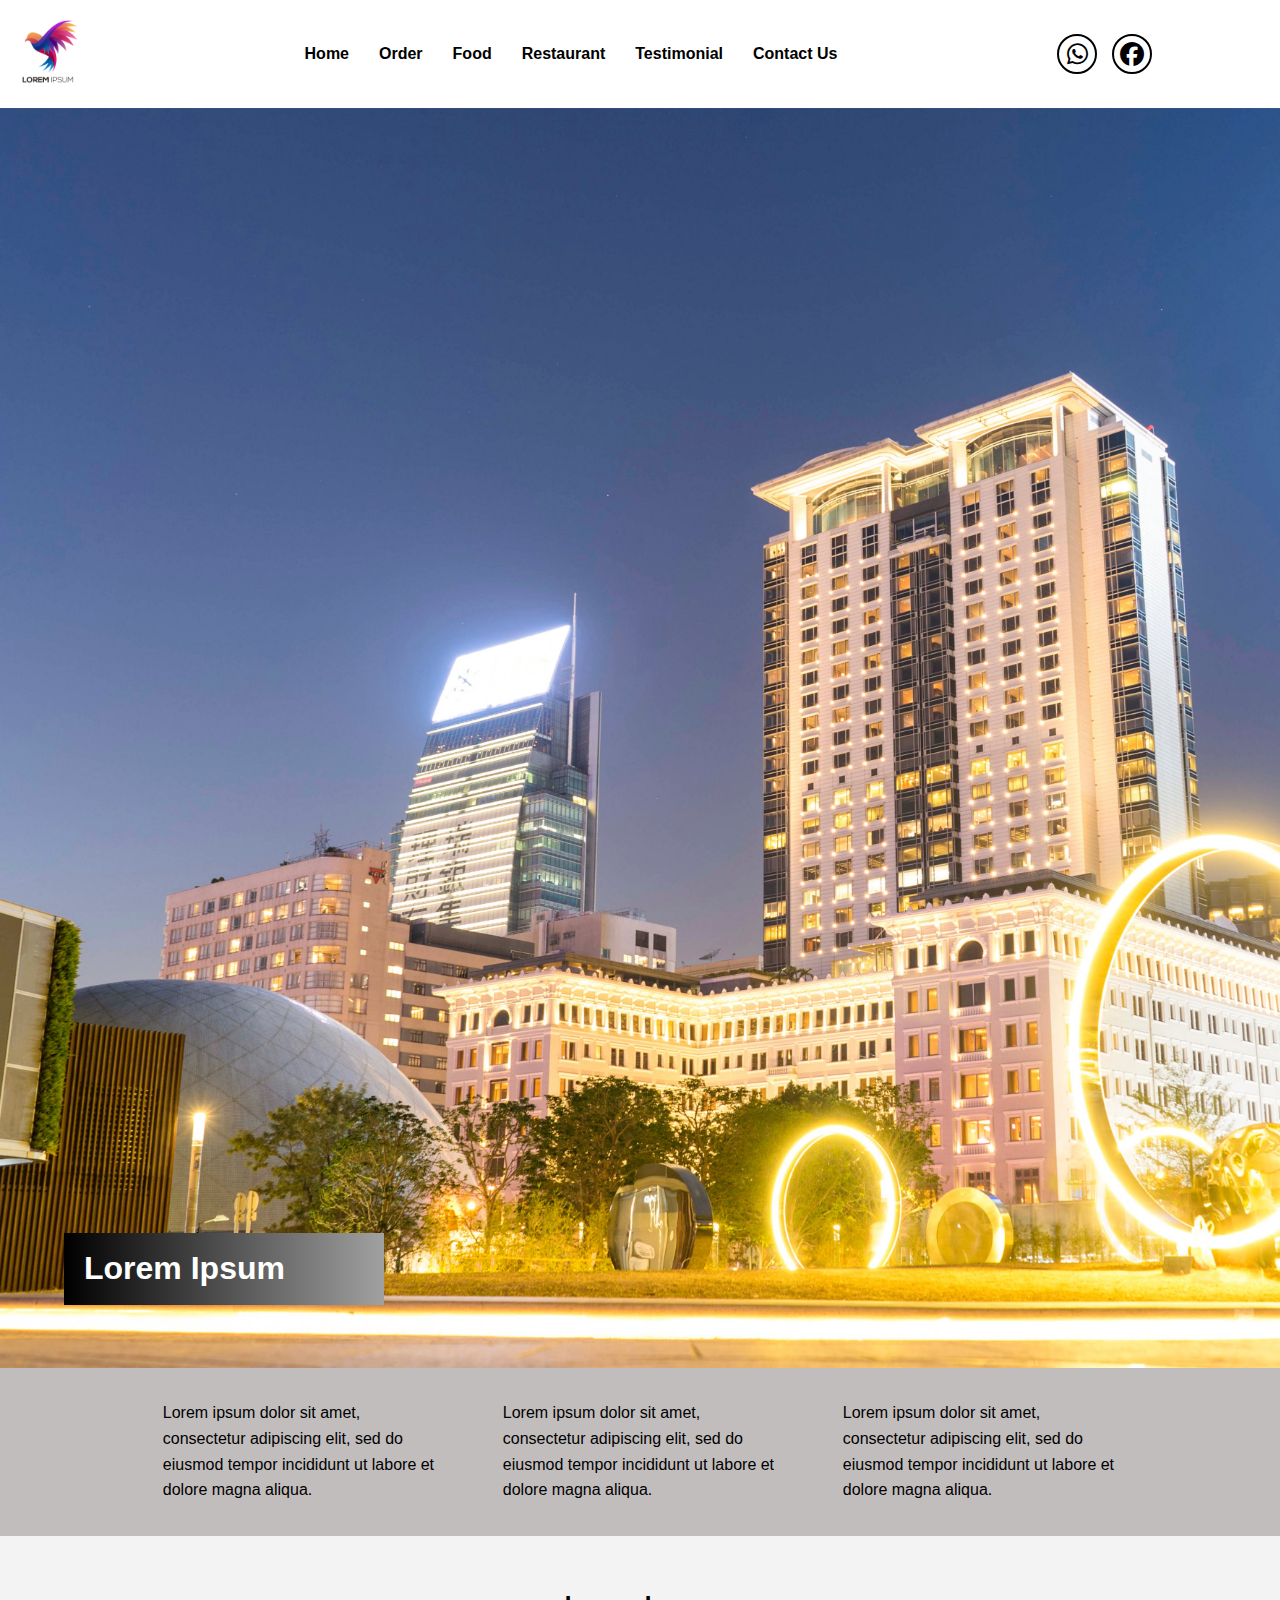
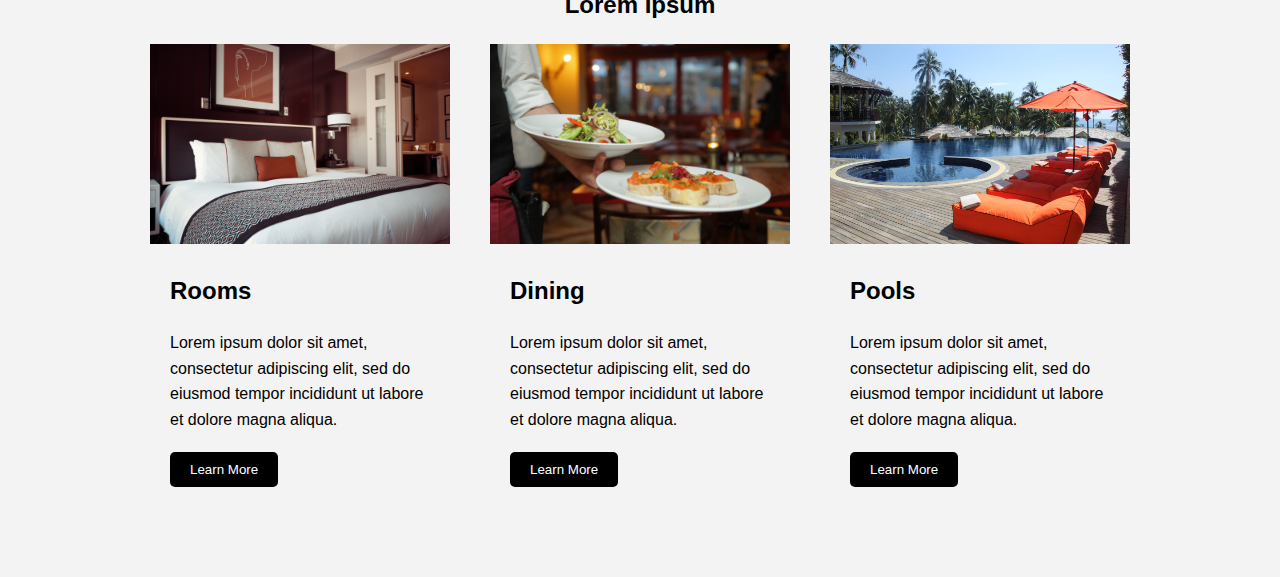
<file: index.html>
<!DOCTYPE html>
<html lang="en">
  <head>
    <meta charset="UTF-8" />
    <meta name="viewport" content="width=device-width, initial-scale=1.0" />
    <title>Hotel-static</title>
    <link rel="stylesheet" href="style.css" />
    <link
      rel="stylesheet"
      href="https://cdnjs.cloudflare.com/ajax/libs/font-awesome/6.4.0/css/all.min.css"
    />
  </head>
  <body>
    <header>
      <div class="header">
        <div class="logo">
          <img src="./public/phoenix-logo.png" alt="Logo" />
        </div>
        <nav>
          <ul>
            <li><a href="#">Home</a></li>
            <li><a href="#">Order</a></li>
            <li><a href="#">Food</a></li>
            <li><a href="#">Restaurant</a></li>
            <li><a href="#">Testimonial</a></li>
            <li><a href="#">Contact Us</a></li>
          </ul>
        </nav>
        <div class="social-media">
          <a href="#"><i class="fab fa-whatsapp"></i></a>
          <a href="#"><i class="fab fa-facebook"></i></a>
        </div>
      </div>
      <div class="menu-icon"><i class="fas fa-bars"></i></div>

    </header>
    <section class="hero">
      <div class="hero-text">
        <h1>Lorem Ipsum</h1>
      </div>
    </section>
    <section class="offers">
      <div class="offer-cards">
        <div class="offer-card">
          <p>
            Lorem ipsum dolor sit amet, consectetur adipiscing elit, sed do
            eiusmod tempor incididunt ut labore et dolore magna aliqua.
          </p>
        </div>
        <div class="offer-card">
          <p>
            Lorem ipsum dolor sit amet, consectetur adipiscing elit, sed do
            eiusmod tempor incididunt ut labore et dolore magna aliqua.
          </p>
        </div>
        <div class="offer-card">
          <p>
            Lorem ipsum dolor sit amet, consectetur adipiscing elit, sed do
            eiusmod tempor incididunt ut labore et dolore magna aliqua.
          </p>
        </div>
      </div>
    </section>
    <section class="services">
      <h2>Lorem Ipsum</h2>
      <div class="service-cards">
        <div class="card">
          <img src="./public/rooms.jpg" alt="Room" />
          <h3>Rooms</h3>
          <p>
            Lorem ipsum dolor sit amet, consectetur adipiscing elit, sed do
            eiusmod tempor incididunt ut labore et dolore magna aliqua.
          </p>
          <button>Learn More</button>
        </div>
        <div class="card">
          <img src="./public/dining.jpg" alt="Dining" />
          <h3>Dining</h3>
          <p>
            Lorem ipsum dolor sit amet, consectetur adipiscing elit, sed do
            eiusmod tempor incididunt ut labore et dolore magna aliqua.
          </p>
          <button>Learn More</button>
        </div>
        <div class="card">
          <img src="./public/pool.jpg" alt="Pool" />
          <h3>Pools</h3>
          <p>
            Lorem ipsum dolor sit amet, consectetur adipiscing elit, sed do
            eiusmod tempor incididunt ut labore et dolore magna aliqua.
          </p>
          <button>Learn More</button>
        </div>
      </div>
    </section>
  </body>
</html>
</file>
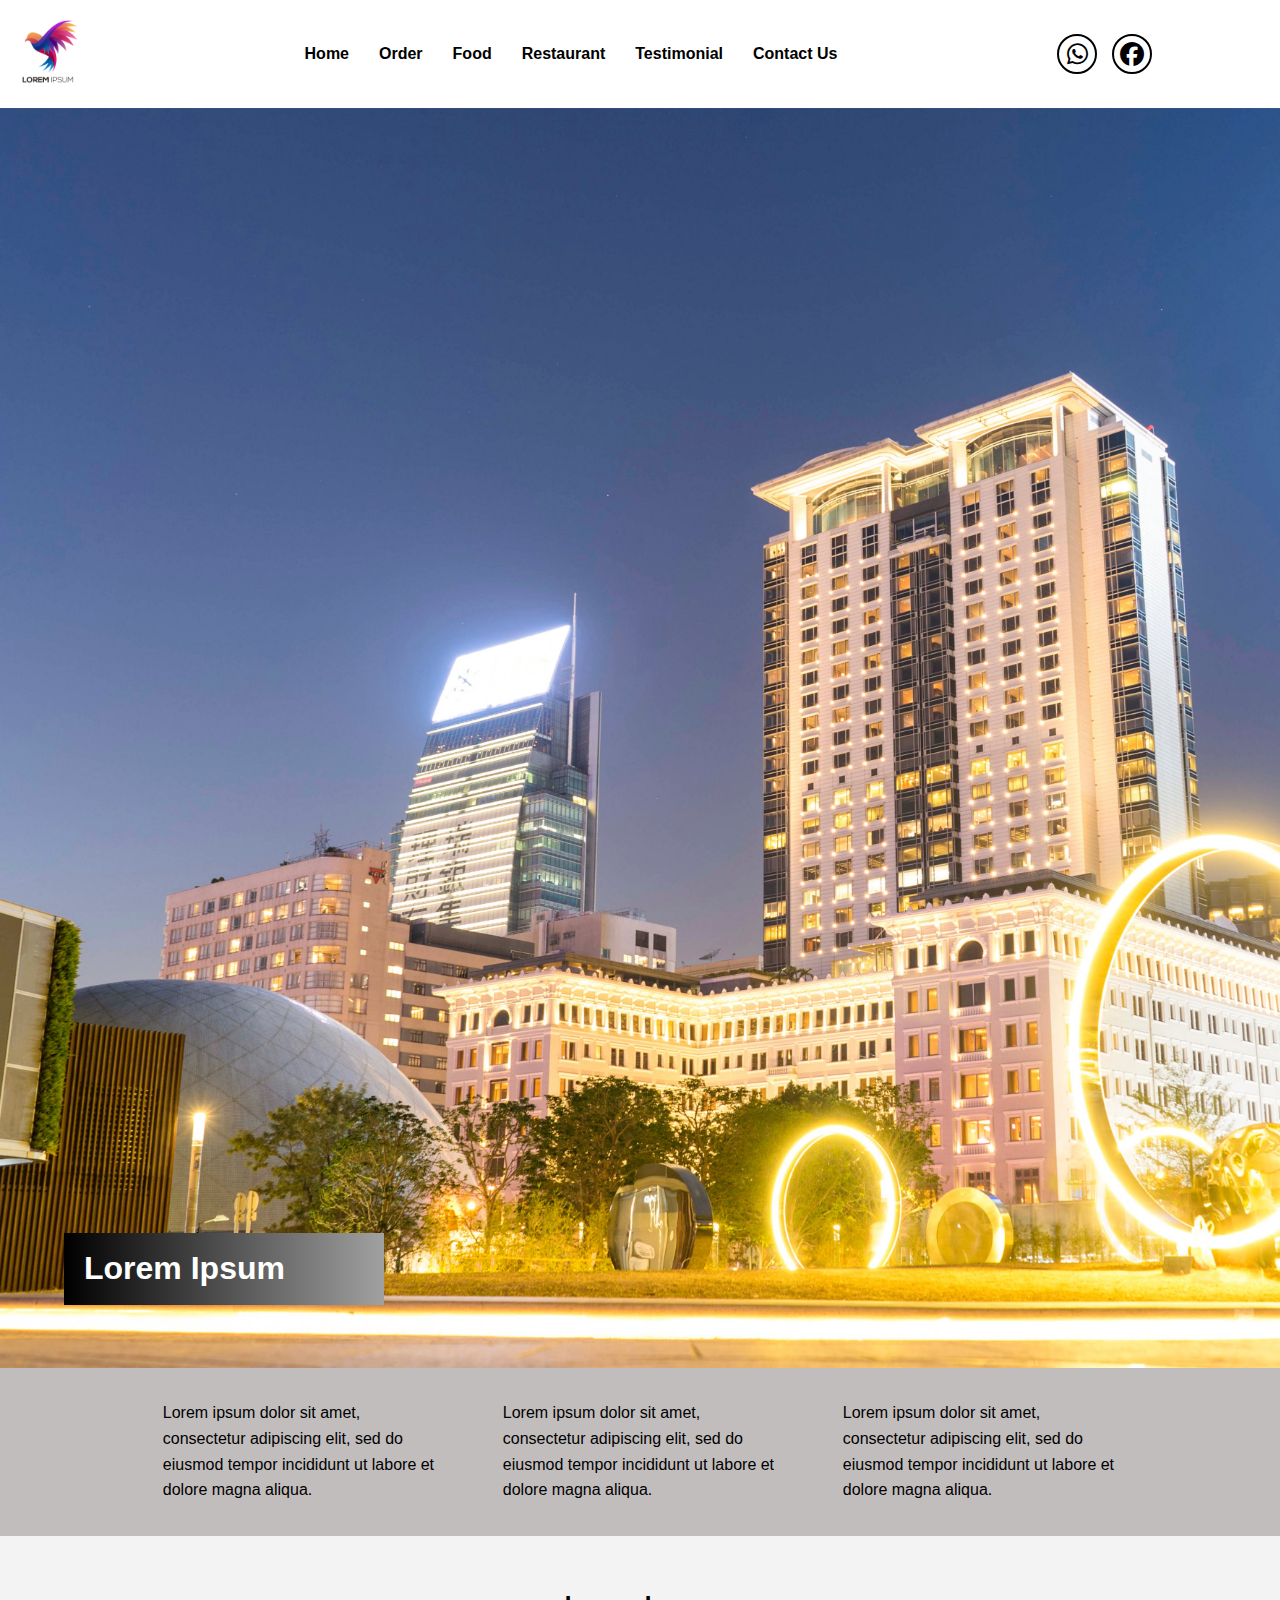
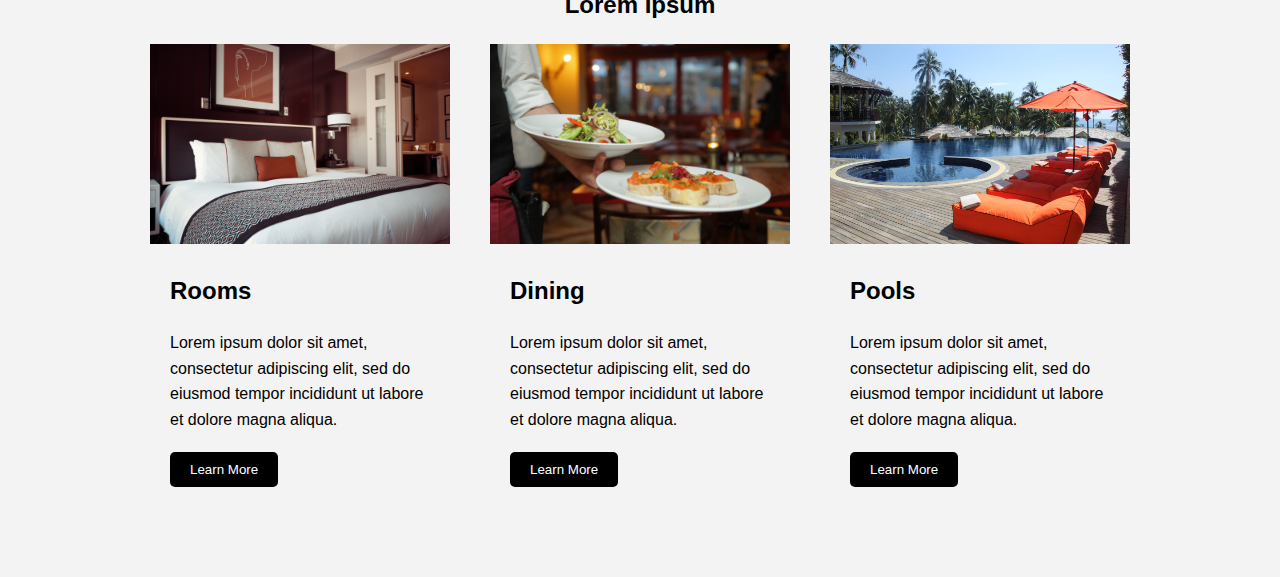
<file: index1.html>
<!DOCTYPE html>
<html lang="en">
  <head>
    <meta charset="UTF-8" />
    <meta name="viewport" content="width=device-width, initial-scale=1.0" />
    <title>Static Website</title>
    <link rel="stylesheet" href="index.css" />
    <link
      rel="stylesheet"
      href="https://cdnjs.cloudflare.com/ajax/libs/font-awesome/6.4.0/css/all.min.css"
    />
  </head>
  <body>
    <header>
      <div class="header">
        <div class="logo">
          <img src="phoenix-logo.png" alt="Logo" />
        </div>
        <nav>
          <ul>
            <li><a href="#">Home</a></li>
            <li><a href="#">Order</a></li>
            <li><a href="#">Food</a></li>
            <li><a href="#">Restaurant</a></li>
            <li><a href="#">Testimonial</a></li>
            <li><a href="#">Contact Us</a></li>
          </ul>
        </nav>
        <div class="social-media">
          <a href="#"><i class="fab fa-whatsapp"></i></a>
          <a href="#"><i class="fab fa-facebook"></i></a>
        </div>
      </div>
      <div class="menu-icon"><i class="fas fa-bars"></i></div>

    </header>
    <section class="hero">
      <div class="hero-text">
        <h1>Lorem Ipsum</h1>
      </div>
    </section>
    <section class="offers">
      <div class="offer-cards">
        <div class="offer-card">
          <p>
            Lorem ipsum dolor sit amet, consectetur adipiscing elit, sed do
            eiusmod tempor incididunt ut labore et dolore magna aliqua.
          </p>
        </div>
        <div class="offer-card">
          <p>
            Lorem ipsum dolor sit amet, consectetur adipiscing elit, sed do
            eiusmod tempor incididunt ut labore et dolore magna aliqua.
          </p>
        </div>
        <div class="offer-card">
          <p>
            Lorem ipsum dolor sit amet, consectetur adipiscing elit, sed do
            eiusmod tempor incididunt ut labore et dolore magna aliqua.
          </p>
        </div>
      </div>
    </section>
    <section class="services">
      <h2>Lorem Ipsum</h2>
      <div class="service-cards">
        <div class="card">
          <img src="rooms.jpg" alt="Room" />
          <h3>Rooms</h3>
          <p>
            Lorem ipsum dolor sit amet, consectetur adipiscing elit, sed do
            eiusmod tempor incididunt ut labore et dolore magna aliqua.
          </p>
          <button>Learn More</button>
        </div>
        <div class="card">
          <img src="dining.jpg" alt="Dining" />
          <h3>Dining</h3>
          <p>
            Lorem ipsum dolor sit amet, consectetur adipiscing elit, sed do
            eiusmod tempor incididunt ut labore et dolore magna aliqua.
          </p>
          <button>Learn More</button>
        </div>
        <div class="card">
          <img src="pool.jpg" alt="Pool" />
          <h3>Pools</h3>
          <p>
            Lorem ipsum dolor sit amet, consectetur adipiscing elit, sed do
            eiusmod tempor incididunt ut labore et dolore magna aliqua.
          </p>
          <button>Learn More</button>
        </div>
      </div>
    </section>
  </body>
</html>
</file>
<file: style.css>
* {
    margin: 0;
    padding: 0;
    box-sizing: border-box;
}

body {
    font-family: Arial, sans-serif;
    line-height: 1.6;
}
.menu-icon{
    display: none;
}

.header {
    display: flex;
    justify-content: space-between;
    align-items: center;
    background-color: #fff;
}

.logo img {
    height: 100px;
}

nav ul {
    list-style: none;
    display: flex;
}

nav ul li {
    margin: 0 15px;
}

nav ul li a {
    text-decoration: none;
    color: #000;
    font-weight: bold;
}

.social-media{
    display: flex;
    margin-right: 10%;
}
.social-media a {
    color: #000;
    font-size: 1.5em;
    margin-left: 15px;
    text-decoration: none;
    display: inline-block;
    width: 40px;
    height: 40px;
    border: 2px solid #000;
    border-radius: 50%;
    display: flex;
    align-items: center;
    justify-content: center;
}


@media (max-width:768px) {
    .menu-icon {
        display: block;
        font-size: 24px;
        color: rgb(17, 16, 16);
        cursor: pointer;
        display: flex;
        justify-content: center;
        padding: 2%;
    }
    .header {
        display: none;
    }
}
.hero{
    position: relative;
    background-image: url('./public/heroimg.jpg');
    background-size: cover;        
    width: 100%;
    height: 140vh;               
 
}
@media (max-width: 768px) {
    .hero {
        height: 50vh; 
    }
}

@media (max-width: 480px) {
    .hero {
        height: 30vh;  
    }
}

.hero-text {
    position: absolute;
    bottom: 5%;
    left: 5%;
    width: 25%;
    background: linear-gradient(to right, black, #a1a1a1);
    border: none;
    color: white;
    padding: 10px 20px;
    font-size: 16px;
    cursor: pointer;
}

@media (max-width: 1200px) {
    .hero-text {
        width: 35%;
        font-size: 14px;
    }
}

@media (max-width: 768px) {
    .hero-text {
        width: 45%;
        font-size: 12px;
    }
}

@media (max-width: 480px) {
    .hero-text {
        width: 60%;
        font-size: 10px;
        padding: 8px 16px;
    }
}

.offers {
    text-align: center;
    background-color: #c2bdbd;
}

.offer-cards {
    display: flex;
    flex-wrap: wrap;
    justify-content: center;

}

.offer-card {
    background-color: #c2bdbd;
    margin: 20px;
    overflow: hidden;
    max-width: 300px;
    text-align: left;
    padding: 1%;
}

.services {
    text-align: center;
    padding: 50px 20px;
    background-color: #f3f3f3;
}

.service-cards {
    display: flex;
    flex-wrap: wrap;
    justify-content: center;
}

.card {
    /* box-shadow: 0 4px 8px rgba(0, 0, 0, 0.1); */
    margin: 20px;
    overflow: hidden;
    max-width: 300px;
    text-align: left;
}

.card img {
    width: 100%;
    height: auto;
}

.card h3 {
    padding: 20px;
    font-size: 1.5em;
}

.card p {
    padding: 0 20px 20px;
}

.card button {
    background-color: #000;
    color: #fff;
    border: none;
    padding: 10px 20px;
    margin: 0 20px 20px;
    cursor: pointer;
    border-radius: 5px;
}

.card button:hover {
    background-color: #555;
}

/* Responsive Styles */
@media (max-width: 768px) {
    .service-cards {
        flex-direction: column;
        align-items: center;
    }

    nav ul {
        flex-direction: column;
        align-items: center;
    }

    nav ul li {
        margin: 10px 0;
    }
}

@media (max-width: 480px) {
    .hero-text {
        width: 90%;
    }

    .card {
        max-width: 90%;
    }
}
</file>
<file: index.css>
* {
    margin: 0;
    padding: 0;
    box-sizing: border-box;
}

body {
    font-family: Arial, sans-serif;
    line-height: 1.6;
}
.menu-icon{
    display: none;
}

.header {
    display: flex;
    justify-content: space-between;
    align-items: center;
    background-color: #fff;
}

.logo img {
    height: 100px;
}

nav ul {
    list-style: none;
    display: flex;
}

nav ul li {
    margin: 0 15px;
}

nav ul li a {
    text-decoration: none;
    color: #000;
    font-weight: bold;
}

.social-media{
    display: flex;
    margin-right: 10%;
}
.social-media a {
    color: #000;
    font-size: 1.5em;
    margin-left: 15px;
    text-decoration: none;
    display: inline-block;
    width: 40px;
    height: 40px;
    border: 2px solid #000;
    border-radius: 50%;
    display: flex;
    align-items: center;
    justify-content: center;
}


@media (max-width:768px) {
    .menu-icon {
        display: block;
        font-size: 24px;
        color: rgb(17, 16, 16);
        cursor: pointer;
        display: flex;
        justify-content: center;
        padding: 2%;
    }
    .header {
        display: none;
    }
}
.hero{
    position: relative;
    background-image: url('heroimg.jpg');
    background-size: cover;        
    width: 100%;
    height: 140vh;               
 
}
@media (max-width: 768px) {
    .hero {
        height: 50vh; 
    }
}

@media (max-width: 480px) {
    .hero {
        height: 30vh;  
    }
}

.hero-text {
    position: absolute;
    bottom: 5%;
    left: 5%;
    width: 25%;
    background: linear-gradient(to right, black, #a1a1a1);
    border: none;
    color: white;
    padding: 10px 20px;
    font-size: 16px;
    cursor: pointer;
}

@media (max-width: 1200px) {
    .hero-text {
        width: 35%;
        font-size: 14px;
    }
}

@media (max-width: 768px) {
    .hero-text {
        width: 45%;
        font-size: 12px;
    }
}

@media (max-width: 480px) {
    .hero-text {
        width: 60%;
        font-size: 10px;
        padding: 8px 16px;
    }
}

.offers {
    text-align: center;
    background-color: #c2bdbd;
}

.offer-cards {
    display: flex;
    flex-wrap: wrap;
    justify-content: center;

}

.offer-card {
    background-color: #c2bdbd;
    margin: 20px;
    overflow: hidden;
    max-width: 300px;
    text-align: left;
    padding: 1%;
}

.services {
    text-align: center;
    padding: 50px 20px;
    background-color: #f3f3f3;
}

.service-cards {
    display: flex;
    flex-wrap: wrap;
    justify-content: center;
}

.card {
    /* box-shadow: 0 4px 8px rgba(0, 0, 0, 0.1); */
    margin: 20px;
    overflow: hidden;
    max-width: 300px;
    text-align: left;
}

.card img {
    width: 100%;
    height: auto;
}

.card h3 {
    padding: 20px;
    font-size: 1.5em;
}

.card p {
    padding: 0 20px 20px;
}

.card button {
    background-color: #000;
    color: #fff;
    border: none;
    padding: 10px 20px;
    margin: 0 20px 20px;
    cursor: pointer;
    border-radius: 5px;
}

.card button:hover {
    background-color: #555;
}

/* Responsive Styles */
@media (max-width: 768px) {
    .service-cards {
        flex-direction: column;
        align-items: center;
    }

    nav ul {
        flex-direction: column;
        align-items: center;
    }

    nav ul li {
        margin: 10px 0;
    }
}

@media (max-width: 480px) {
    .hero-text {
        width: 90%;
    }

    .card {
        max-width: 90%;
    }
}
</file>
